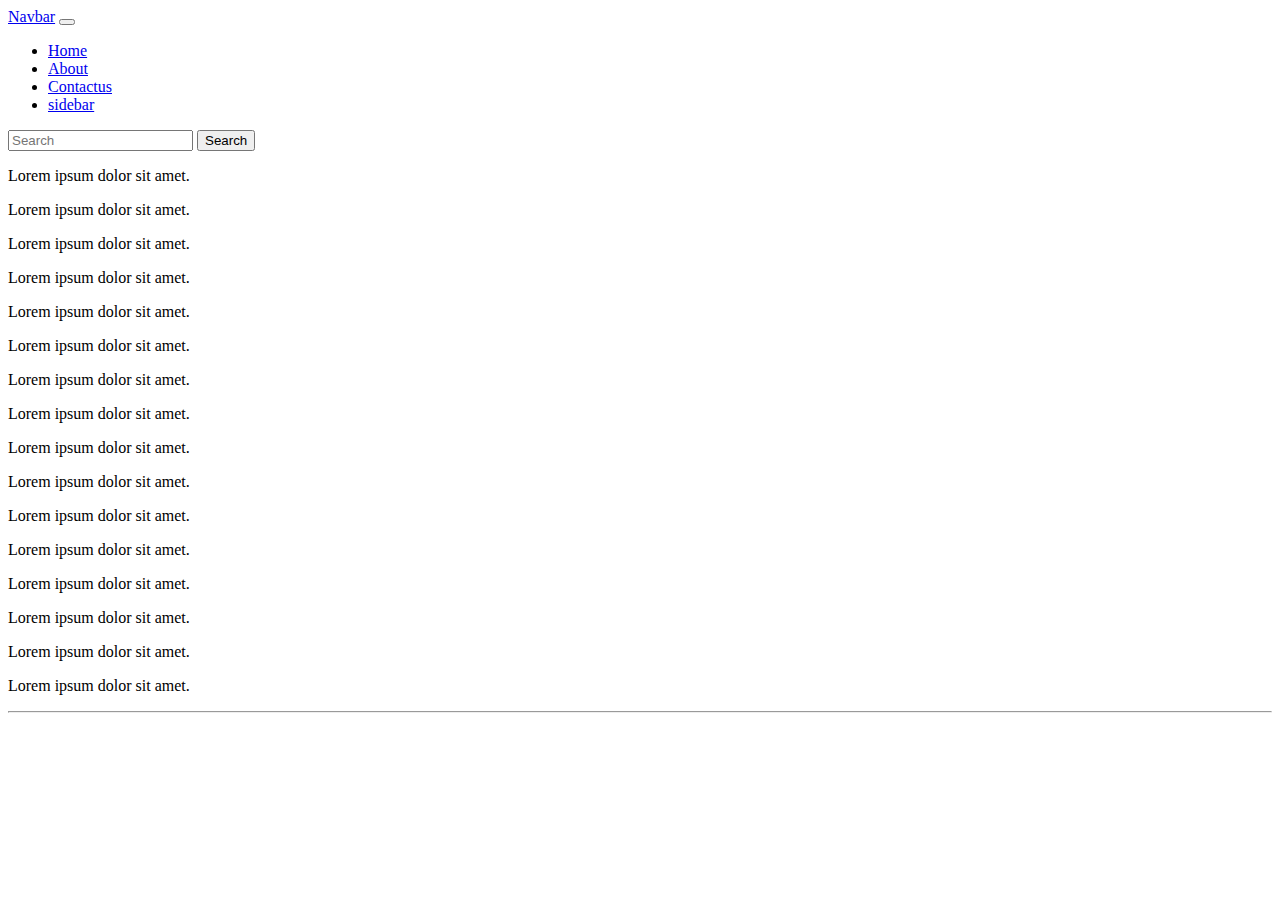
<file: index.html>
<!DOCTYPE html>
<html lang="en">
  <head>
    <meta charset="UTF-8" />
    <meta http-equiv="X-UA-Compatible" content="IE=edge" />
    <meta name="viewport" content="width=device-width, initial-scale=1.0" />
    <title>Document</title>
    <!-- bootstrap.css -->
    <link
      href="https://cdn.jsdelivr.net/npm/bootstrap@5.0.2/dist/css/bootstrap.min.css"
      rel="stylesheet"
      integrity="sha384-EVSTQN3/azprG1Anm3QDgpJLIm9Nao0Yz1ztcQTwFspd3yD65VohhpuuCOmLASjC"
      crossorigin="anonymous"
    />
    <!-- bootstrap js -->
    <script
      src="https://cdn.jsdelivr.net/npm/bootstrap@5.0.2/dist/js/bootstrap.bundle.min.js"
      integrity="sha384-MrcW6ZMFYlzcLA8Nl+NtUVF0sA7MsXsP1UyJoMp4YLEuNSfAP+JcXn/tWtIaxVXM"
      crossorigin="anonymous"
    ></script>
  </head>
  <body>
    <!-- nav section -->
    <nav class="navbar navbar-expand-lg navbar-light bg-primary ">
        <div class="container-fluid">
          <a class="navbar-brand text-light" href="#">Navbar</a>
          <button class="navbar-toggler" type="button" data-bs-toggle="collapse" data-bs-target="#navbarSupportedContent" aria-controls="navbarSupportedContent" aria-expanded="false" aria-label="Toggle navigation">
            <span class="navbar-toggler-icon"></span>
          </button>
          <div class="collapse navbar-collapse" id="navbarSupportedContent">
            <ul class="navbar-nav me-auto mb-2 mb-lg-0">
              <li class="nav-item">
                <a class="nav-link text-light active" aria-current="page" href="./home.html">Home</a>
              </li>
              <li class="nav-item">
                <a class="nav-link text-light" href="./about.html">About</a>
              </li>
              
              <li class="nav-item">
                <a class="nav-link text-light " href="./contactus.html"  >Contactus</a>
              </li>
              <li class="nav-item">
                <a class="nav-link text-light " href="./sidebar.html"  >sidebar</a>
              </li>
            </ul>
            <form class="d-flex">
              <input class="form-control me-2" type="search" placeholder="Search" aria-label="Search">
              <button class="btn btn-outline-success" type="submit">Search</button>
            </form>
          </div>
        </div>
      </nav>

      <!-- Footer Section -->
      <div class="footer bg-primary fixed-bottom py-5 text-center text-light">
        <div class="section container">
            <div class="row">
                <div class="col-sm-12 col-md-3 mx-auto">
                    <p>Lorem ipsum dolor sit amet.</p>
                    <p>Lorem ipsum dolor sit amet.</p>
                    <p>Lorem ipsum dolor sit amet.</p>
                    <p>Lorem ipsum dolor sit amet.</p>

                </div>

                <div class="col-sm-12 col-md-3">
                    <p>Lorem ipsum dolor sit amet.</p>
                    <p>Lorem ipsum dolor sit amet.</p>
                    <p>Lorem ipsum dolor sit amet.</p>
                    <p>Lorem ipsum dolor sit amet.</p>

                </div>
                <div class="col-sm-12 col-md-3">
                    <p>Lorem ipsum dolor sit amet.</p>
                    <p>Lorem ipsum dolor sit amet.</p>
                    <p>Lorem ipsum dolor sit amet.</p>
                    <p>Lorem ipsum dolor sit amet.</p>

                </div>
                <div class="col-sm-12 col-md-3">
                    <p>Lorem ipsum dolor sit amet.</p>
                    <p>Lorem ipsum dolor sit amet.</p>
                    <p>Lorem ipsum dolor sit amet.</p>
                    <p>Lorem ipsum dolor sit amet.</p>

                </div>
                <hr>
            </div>
        </div>
      </div>
  </body>
</html>
</file>
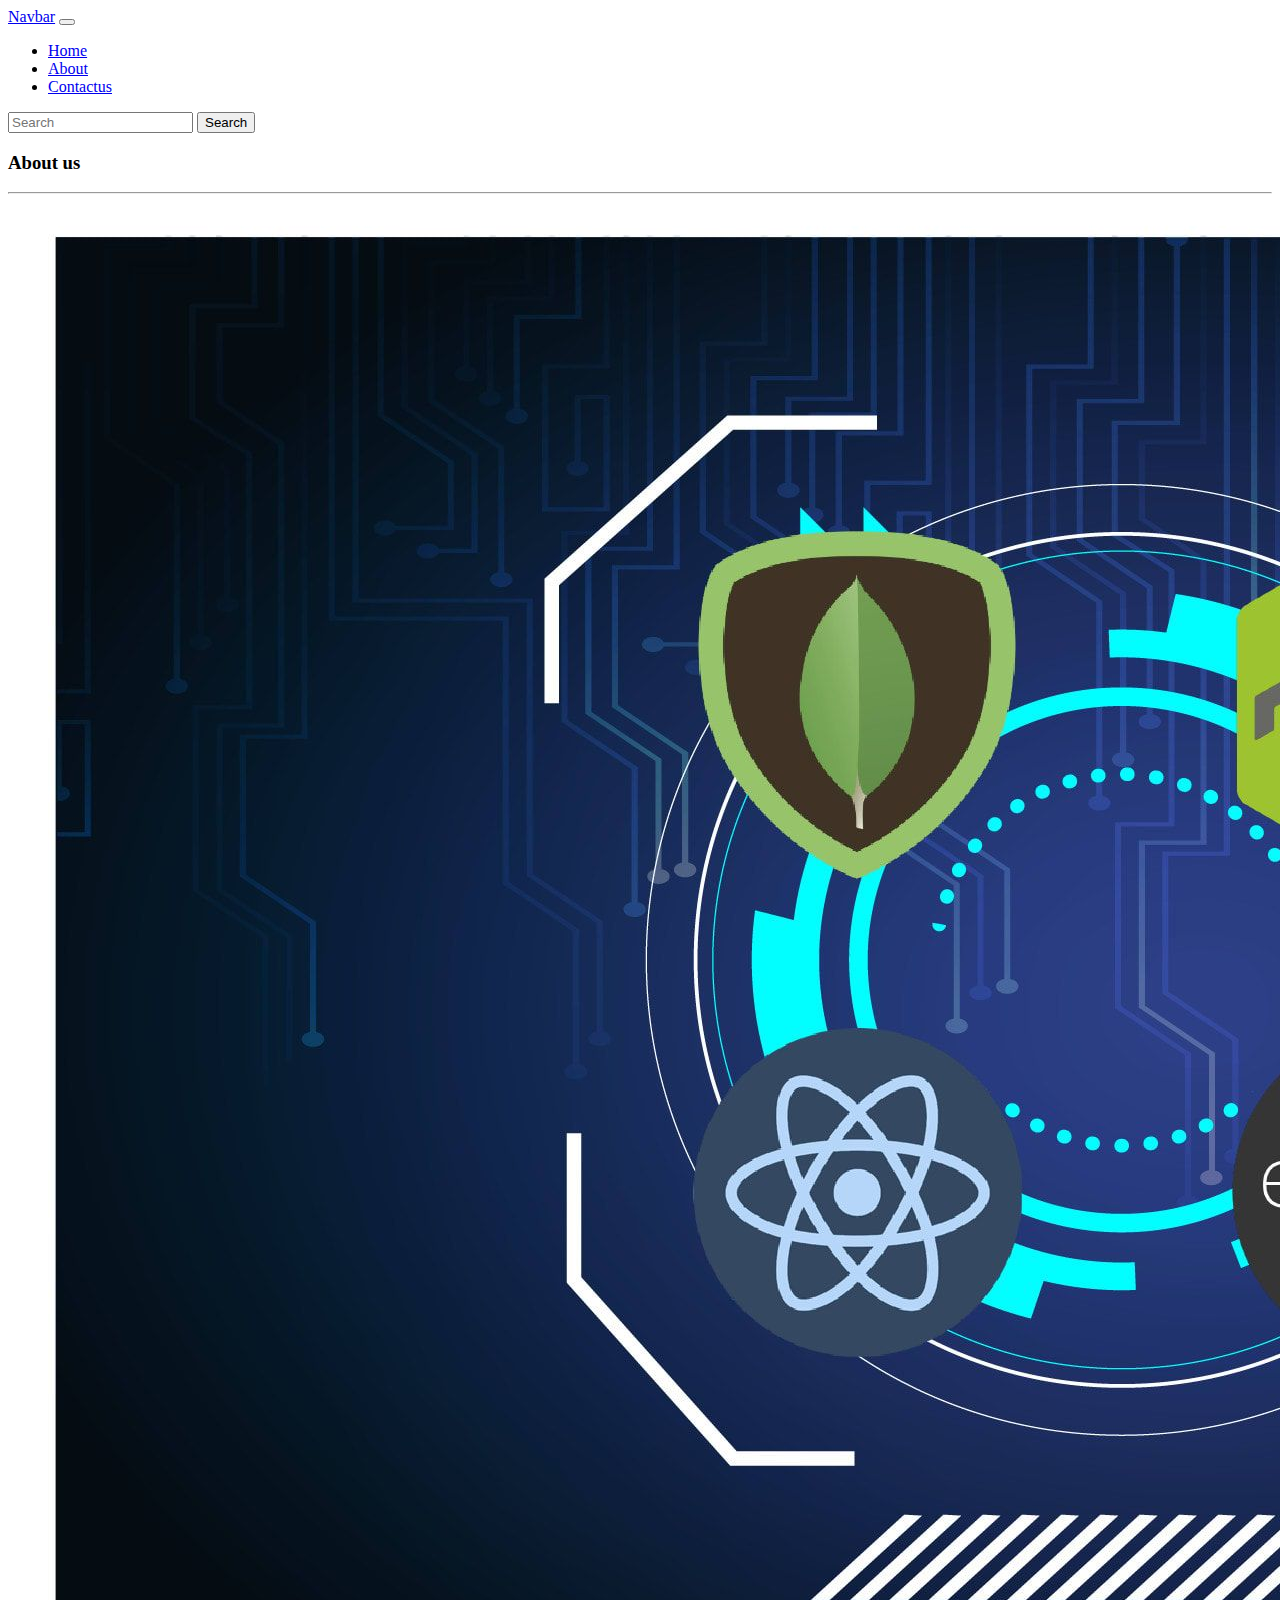
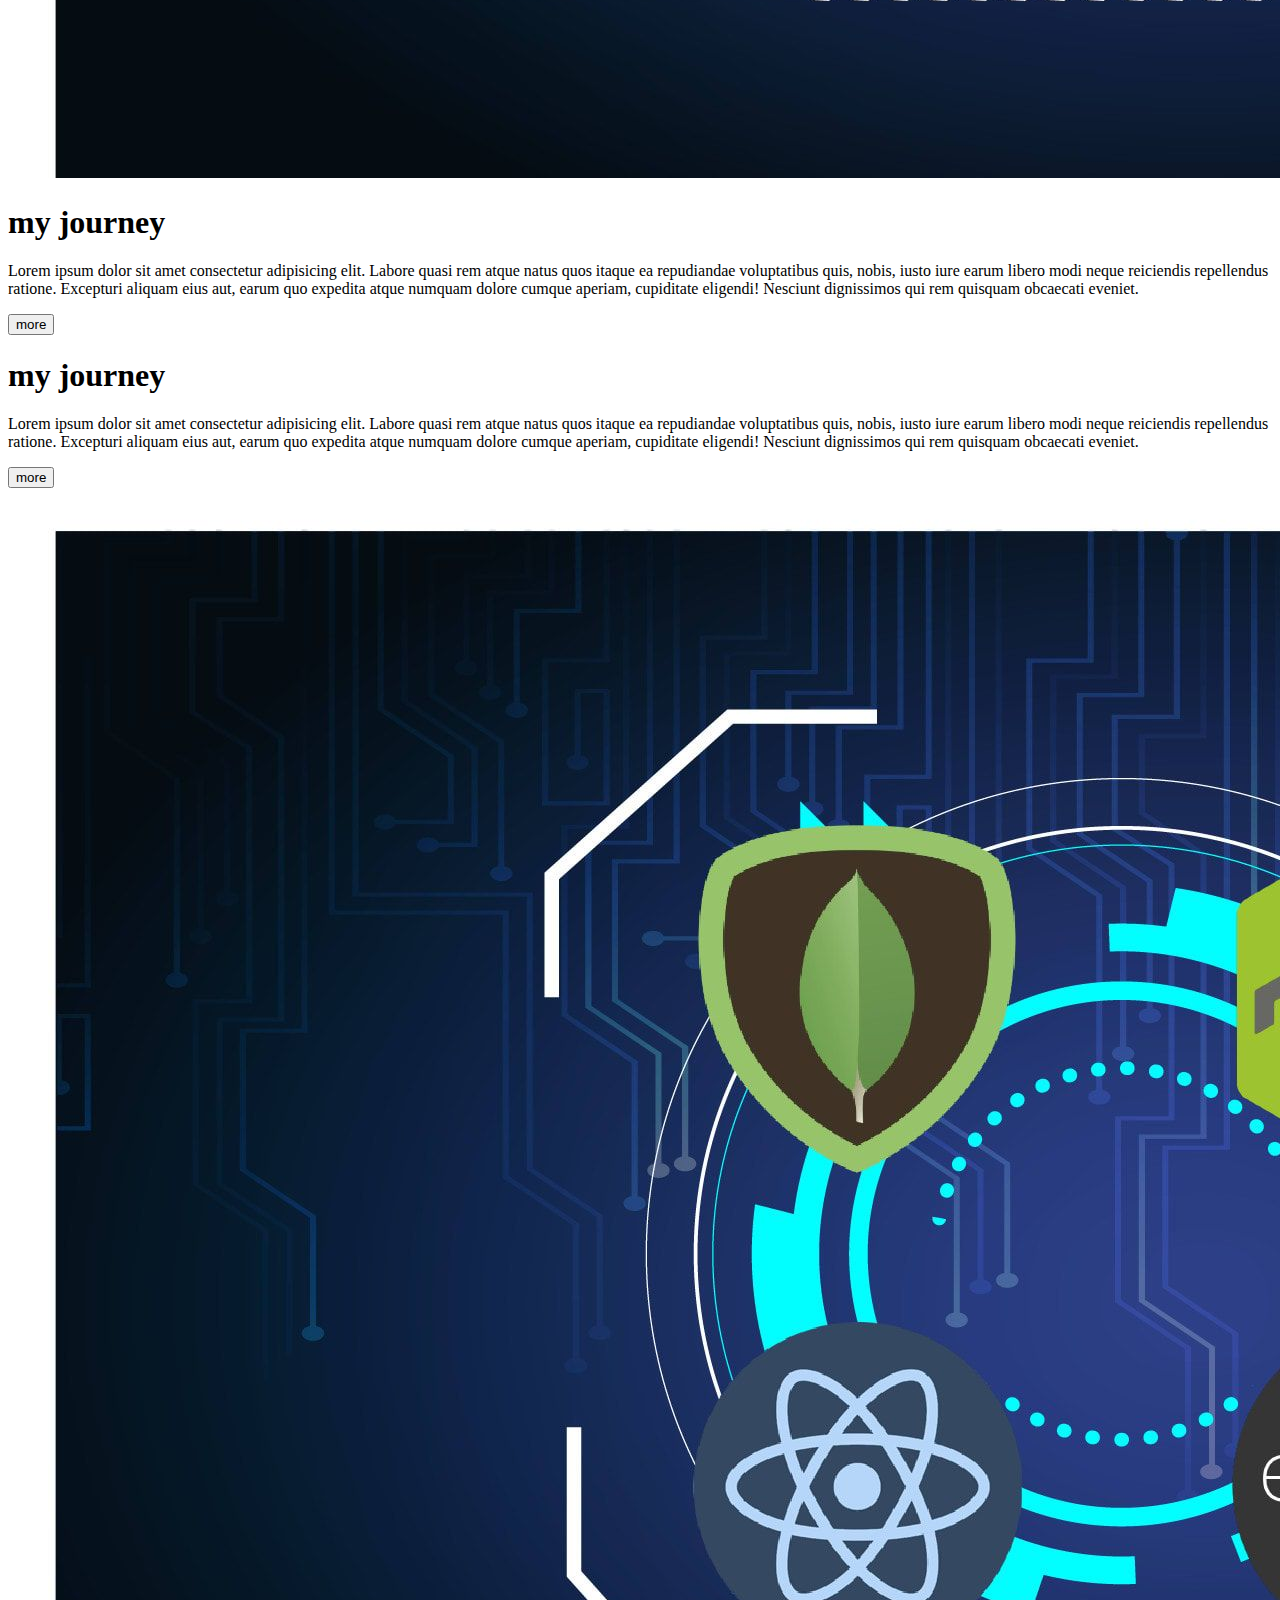
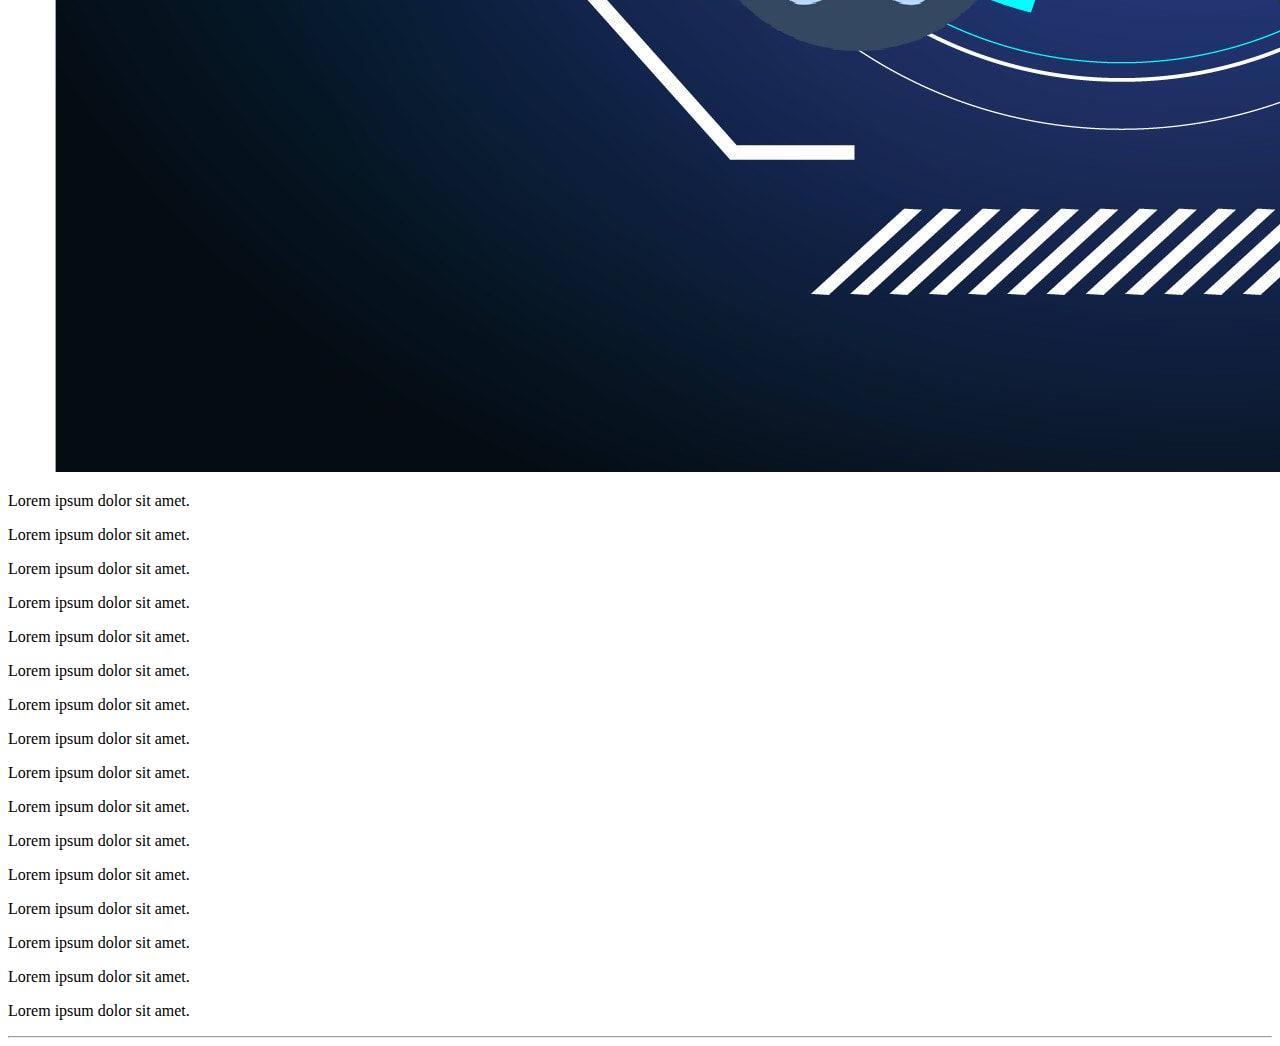
<file: about.html>
<!DOCTYPE html>
<html lang="en">
  <head>
    <meta charset="UTF-8" />
    <meta http-equiv="X-UA-Compatible" content="IE=edge" />
    <meta name="viewport" content="width=device-width, initial-scale=1.0" />
    <title>Document</title>
    <!-- bootstrap.css -->
    <link
      href="https://cdn.jsdelivr.net/npm/bootstrap@5.0.2/dist/css/bootstrap.min.css"
      rel="stylesheet"
      integrity="sha384-EVSTQN3/azprG1Anm3QDgpJLIm9Nao0Yz1ztcQTwFspd3yD65VohhpuuCOmLASjC"
      crossorigin="anonymous"
    />
    <!-- bootstrap js -->
    <script
      src="https://cdn.jsdelivr.net/npm/bootstrap@5.0.2/dist/js/bootstrap.bundle.min.js"
      integrity="sha384-MrcW6ZMFYlzcLA8Nl+NtUVF0sA7MsXsP1UyJoMp4YLEuNSfAP+JcXn/tWtIaxVXM"
      crossorigin="anonymous"
    ></script>
  </head>
  <body>
    <!-- nav section -->
    <nav class="navbar navbar-expand-lg navbar-light bg-primary">
      <div class="container-fluid">
        <a class="navbar-brand text-light" href="#">Navbar</a>
        <button
          class="navbar-toggler"
          type="button"
          data-bs-toggle="collapse"
          data-bs-target="#navbarSupportedContent"
          aria-controls="navbarSupportedContent"
          aria-expanded="false"
          aria-label="Toggle navigation"
        >
          <span class="navbar-toggler-icon"></span>
        </button>
        <div class="collapse navbar-collapse" id="navbarSupportedContent">
          <ul class="navbar-nav me-auto mb-2 mb-lg-0">
            <li class="nav-item">
              <a
                class="nav-link text-light active"
                aria-current="page"
                href="./home.html"
                >Home</a
              >
            </li>
            <li class="nav-item">
              <a class="nav-link text-light" href="./about.html">About</a>
            </li>

            <li class="nav-item">
              <a class="nav-link text-light" href="./contactus.html"
                >Contactus</a
              >
            </li>
          </ul>
          <form class="d-flex">
            <input
              class="form-control me-2"
              type="search"
              placeholder="Search"
              aria-label="Search"
            />
            <button class="btn btn-outline-success" type="submit">
              Search
            </button>
          </form>
        </div>
      </div>
    </nav>
    <!-- about us -->
    <div class="container">
      <div class="about-heade py-5 text-center">
        <h3 class="display-4">About us</h3>
        <hr class="w-25 mx-auto" />
      </div>
      <div class="about-content">
        <div class="row">
          <div class="col-sm-12 col-md-6">
            <figure>
              <img
                src="./img/wp8904202-mern-stack-wallpapers.jpg "
                class="w-100"
                alt=""
              />
            </figure>
          </div>
          <div
            class="col-sm-12 col-md-6 d-flex justify-content-around flex-column"
          >
            <h1 class="display-5">my journey</h1>
            <p class="fs-6">
              Lorem ipsum dolor sit amet consectetur adipisicing elit. Labore
              quasi rem atque natus quos itaque ea repudiandae voluptatibus
              quis, nobis, iusto iure earum libero modi neque reiciendis
              repellendus ratione. Excepturi aliquam eius aut, earum quo
              expedita atque numquam dolore cumque aperiam, cupiditate eligendi!
              Nesciunt dignissimos qui rem quisquam obcaecati eveniet.
            </p>

            <button type="button" class="btn btn-outline-info d-inline">
              more
            </button>
          </div>
        </div>

        <div class="row mt-5">
          <div class="col-sm-12 col-md-6">
            <h1 class="display-5">my journey</h1>
            <p class="fs-6">
              Lorem ipsum dolor sit amet consectetur adipisicing elit. Labore
              quasi rem atque natus quos itaque ea repudiandae voluptatibus
              quis, nobis, iusto iure earum libero modi neque reiciendis
              repellendus ratione. Excepturi aliquam eius aut, earum quo
              expedita atque numquam dolore cumque aperiam, cupiditate eligendi!
              Nesciunt dignissimos qui rem quisquam obcaecati eveniet.
            </p>

            <button type="button" class="btn btn-outline-info d-inline">
              more
            </button>
          </div>
          <div
            class="col-sm-12 col-md-6 d-flex justify-content-around flex-column"
          >
            <figure>
              <img
                src="./img/wp8904202-mern-stack-wallpapers.jpg "
                class="w-100"
                alt=""
              />
            </figure>
          </div>
        </div>
      </div>
    </div>

    <!-- Footer Section -->
    <div class="footer bg-primary py-5 text-center text-light">
      <div class="section container">
        <div class="row">
          <div class="col-sm-12 col-md-3 mx-auto">
            <p>Lorem ipsum dolor sit amet.</p>
            <p>Lorem ipsum dolor sit amet.</p>
            <p>Lorem ipsum dolor sit amet.</p>
            <p>Lorem ipsum dolor sit amet.</p>
          </div>

          <div class="col-sm-12 col-md-3">
            <p>Lorem ipsum dolor sit amet.</p>
            <p>Lorem ipsum dolor sit amet.</p>
            <p>Lorem ipsum dolor sit amet.</p>
            <p>Lorem ipsum dolor sit amet.</p>
          </div>
          <div class="col-sm-12 col-md-3">
            <p>Lorem ipsum dolor sit amet.</p>
            <p>Lorem ipsum dolor sit amet.</p>
            <p>Lorem ipsum dolor sit amet.</p>
            <p>Lorem ipsum dolor sit amet.</p>
          </div>
          <div class="col-sm-12 col-md-3">
            <p>Lorem ipsum dolor sit amet.</p>
            <p>Lorem ipsum dolor sit amet.</p>
            <p>Lorem ipsum dolor sit amet.</p>
            <p>Lorem ipsum dolor sit amet.</p>
          </div>
          <hr />
        </div>
      </div>
    </div>
  </body>
</html>
</file>
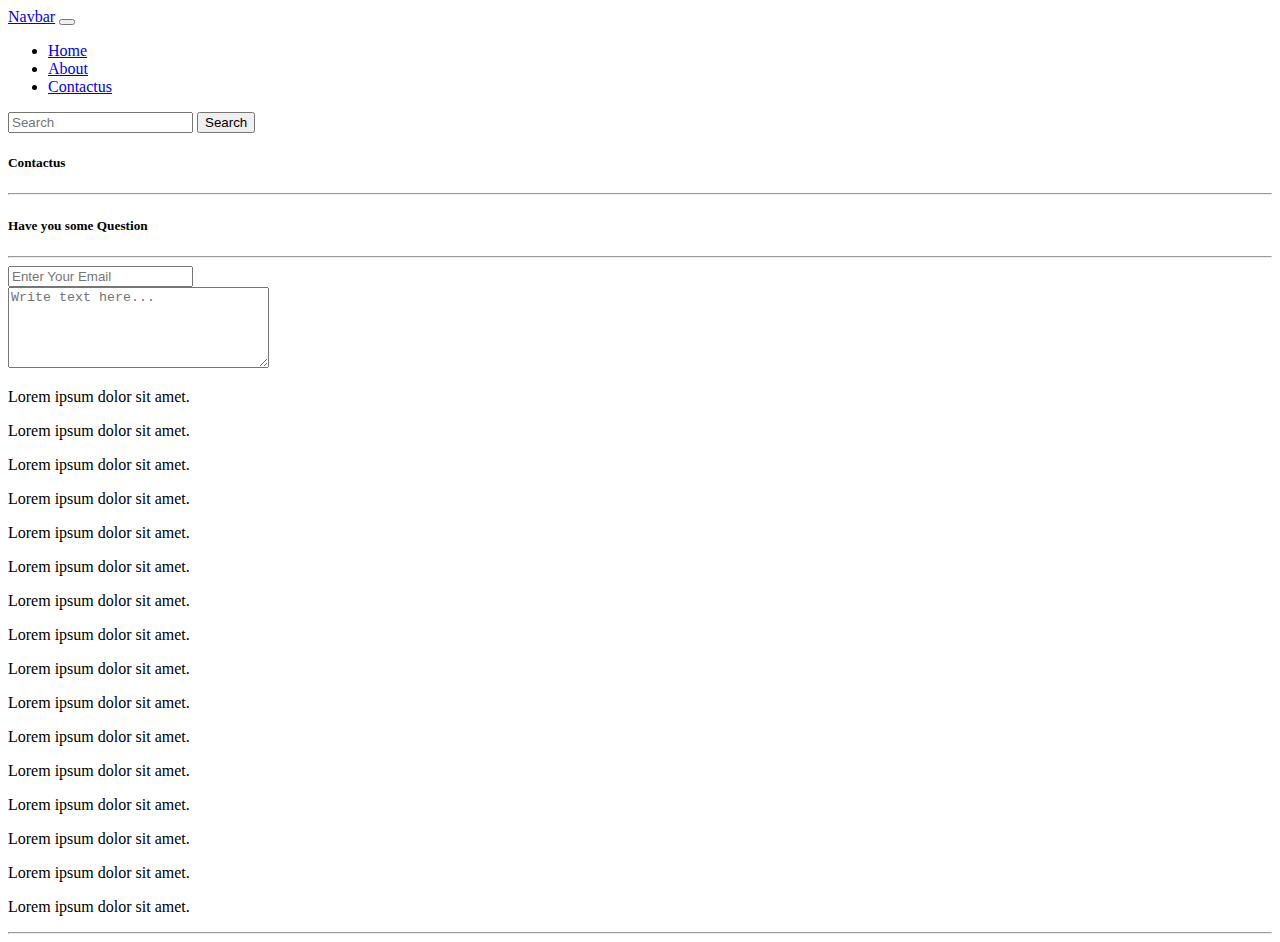
<file: contactus.html>
<!DOCTYPE html>
<html lang="en">
  <head>
    <meta charset="UTF-8" />
    <meta http-equiv="X-UA-Compatible" content="IE=edge" />
    <meta name="viewport" content="width=device-width, initial-scale=1.0" />
    <title>Document</title>
    <!-- bootstrap.css -->
    <link
      href="https://cdn.jsdelivr.net/npm/bootstrap@5.0.2/dist/css/bootstrap.min.css"
      rel="stylesheet"
      integrity="sha384-EVSTQN3/azprG1Anm3QDgpJLIm9Nao0Yz1ztcQTwFspd3yD65VohhpuuCOmLASjC"
      crossorigin="anonymous"
    />
    <!-- bootstrap js -->
    <script
      src="https://cdn.jsdelivr.net/npm/bootstrap@5.0.2/dist/js/bootstrap.bundle.min.js"
      integrity="sha384-MrcW6ZMFYlzcLA8Nl+NtUVF0sA7MsXsP1UyJoMp4YLEuNSfAP+JcXn/tWtIaxVXM"
      crossorigin="anonymous"
    ></script>
  </head>
  <body>
    <!-- nav section -->
    <nav class="navbar navbar-expand-lg navbar-light bg-primary ">
        <div class="container-fluid">
          <a class="navbar-brand text-light" href="#">Navbar</a>
          <button class="navbar-toggler" type="button" data-bs-toggle="collapse" data-bs-target="#navbarSupportedContent" aria-controls="navbarSupportedContent" aria-expanded="false" aria-label="Toggle navigation">
            <span class="navbar-toggler-icon"></span>
          </button>
          <div class="collapse navbar-collapse" id="navbarSupportedContent">
            <ul class="navbar-nav me-auto mb-2 mb-lg-0">
              <li class="nav-item">
                <a class="nav-link text-light active" aria-current="page" href="./home.html">Home</a>
              </li>
              <li class="nav-item">
                <a class="nav-link text-light" href="./about.html">About</a>
              </li>
              
              <li class="nav-item">
                <a class="nav-link text-light " href="./contactus.html"  >Contactus</a>
              </li>
            </ul>
            <form class="d-flex">
              <input class="form-control me-2" type="search" placeholder="Search" aria-label="Search">
              <button class="btn btn-outline-success" type="submit">Search</button>
            </form>
          </div>
        </div>
      </nav>
   <!-- contact us -->
   <div class="container">
    
        <div class="row">
            <div class="col-sm-12 col-md-6 mx-auto ">
                <section>
                    <div class="header text-center ">
                        <h5 class="display-1 fs-1">Contactus</h5>
                        <hr class="w-25 mx-auto">
                    </div>

                    <div class="contact-content py-5">
                        <div class="question text-center">
                            <h5 class="fs-4 display-3">Have you some Question</h5>
                            <hr class="w-50 mx-auto">
                        </div>
                        <form action="" class="form-group">
                            <div class="">
                                <!-- <label for="" class="mb-1"> your email</label> -->
                                <input type="text" class="form-control form-control-lg mb-3" placeholder="Enter Your Email">
                            </div>
                        <textarea name="" id="" cols="30" rows="5" class="form-control form-control-lg" placeholder="Write text here..."></textarea>
                        </form>
                    </div>
                </section>
             
            </div>
        </div>
    </section>
   </div>
      <!-- Footer Section -->
      <div class="footer bg-primary  py-5 text-center text-light">
        <div class="section container">
            <div class="row">
                <div class="col-sm-12 col-md-3 mx-auto">
                    <p>Lorem ipsum dolor sit amet.</p>
                    <p>Lorem ipsum dolor sit amet.</p>
                    <p>Lorem ipsum dolor sit amet.</p>
                    <p>Lorem ipsum dolor sit amet.</p>

                </div>

                <div class="col-sm-12 col-md-3">
                    <p>Lorem ipsum dolor sit amet.</p>
                    <p>Lorem ipsum dolor sit amet.</p>
                    <p>Lorem ipsum dolor sit amet.</p>
                    <p>Lorem ipsum dolor sit amet.</p>

                </div>
                <div class="col-sm-12 col-md-3">
                    <p>Lorem ipsum dolor sit amet.</p>
                    <p>Lorem ipsum dolor sit amet.</p>
                    <p>Lorem ipsum dolor sit amet.</p>
                    <p>Lorem ipsum dolor sit amet.</p>

                </div>
                <div class="col-sm-12 col-md-3">
                    <p>Lorem ipsum dolor sit amet.</p>
                    <p>Lorem ipsum dolor sit amet.</p>
                    <p>Lorem ipsum dolor sit amet.</p>
                    <p>Lorem ipsum dolor sit amet.</p>

                </div>
                <hr>
            </div>
        </div>
      </div>
  </body>
</html>
</file>
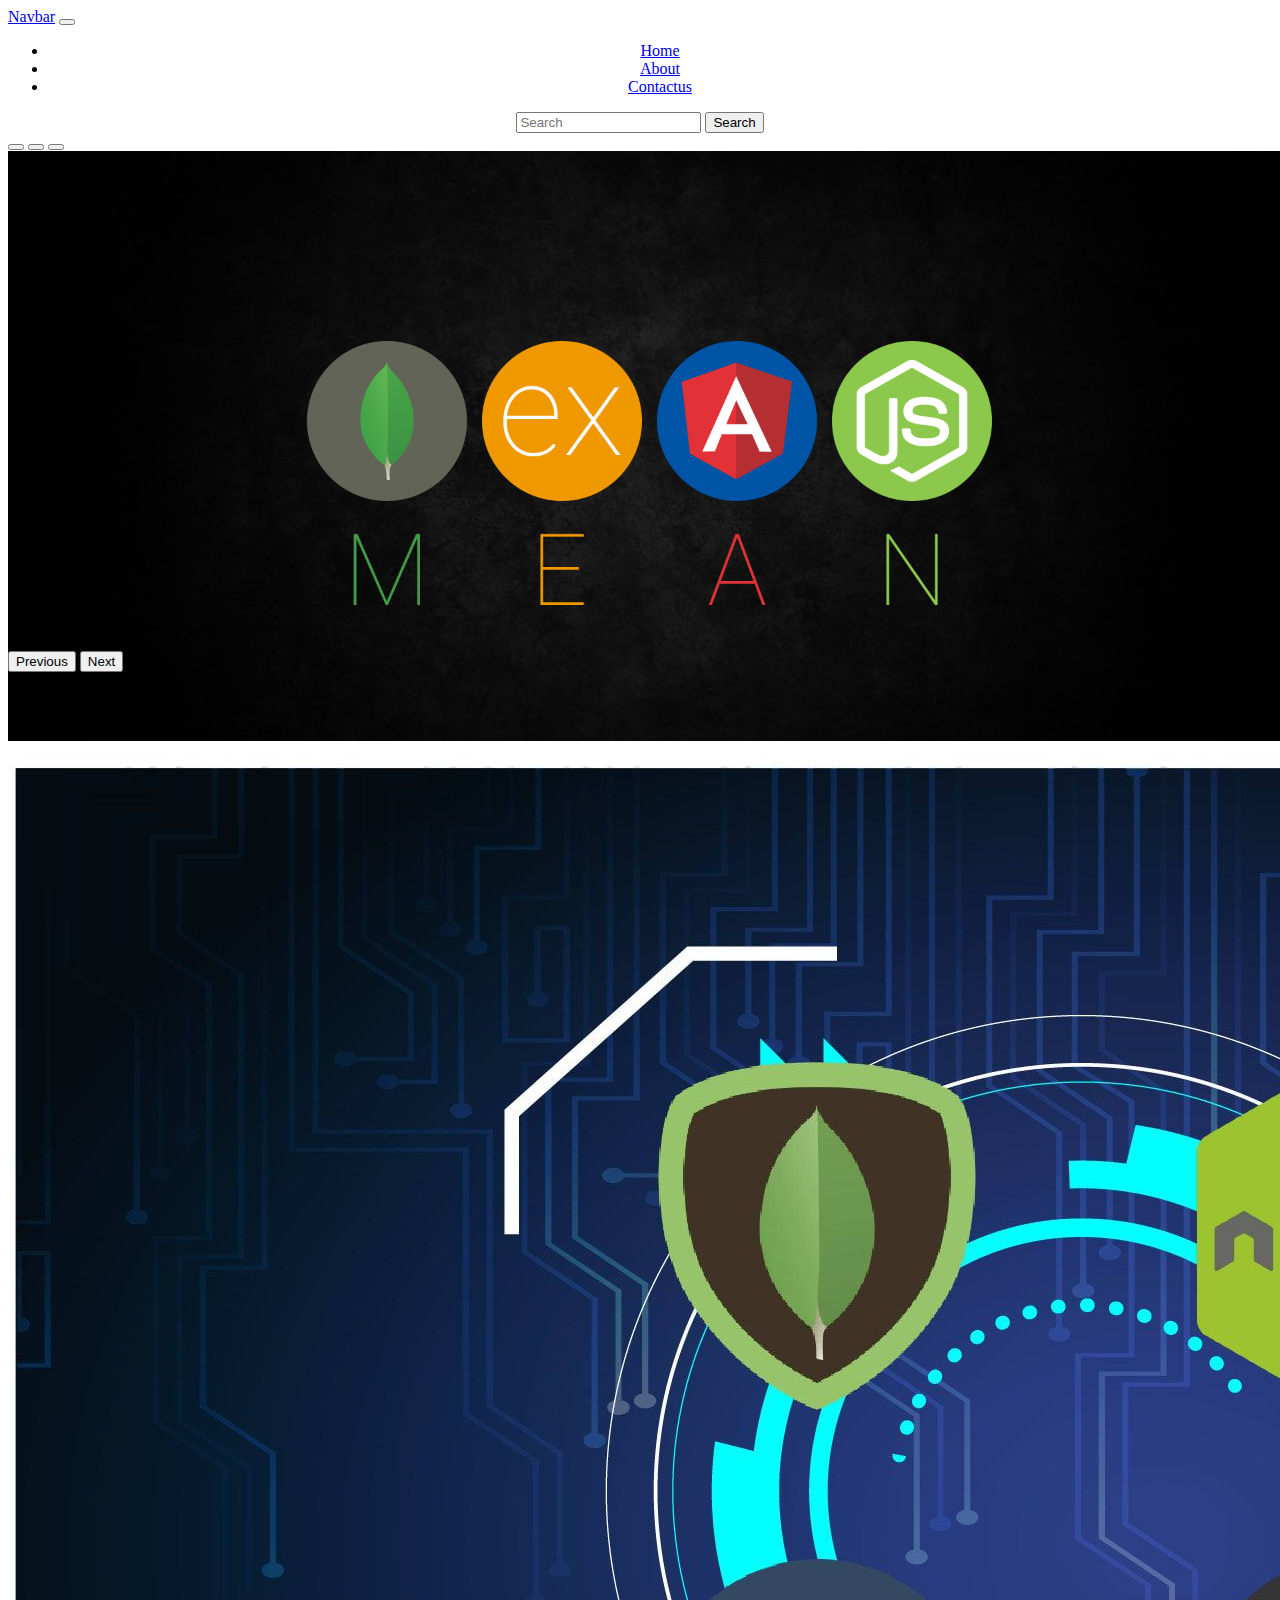
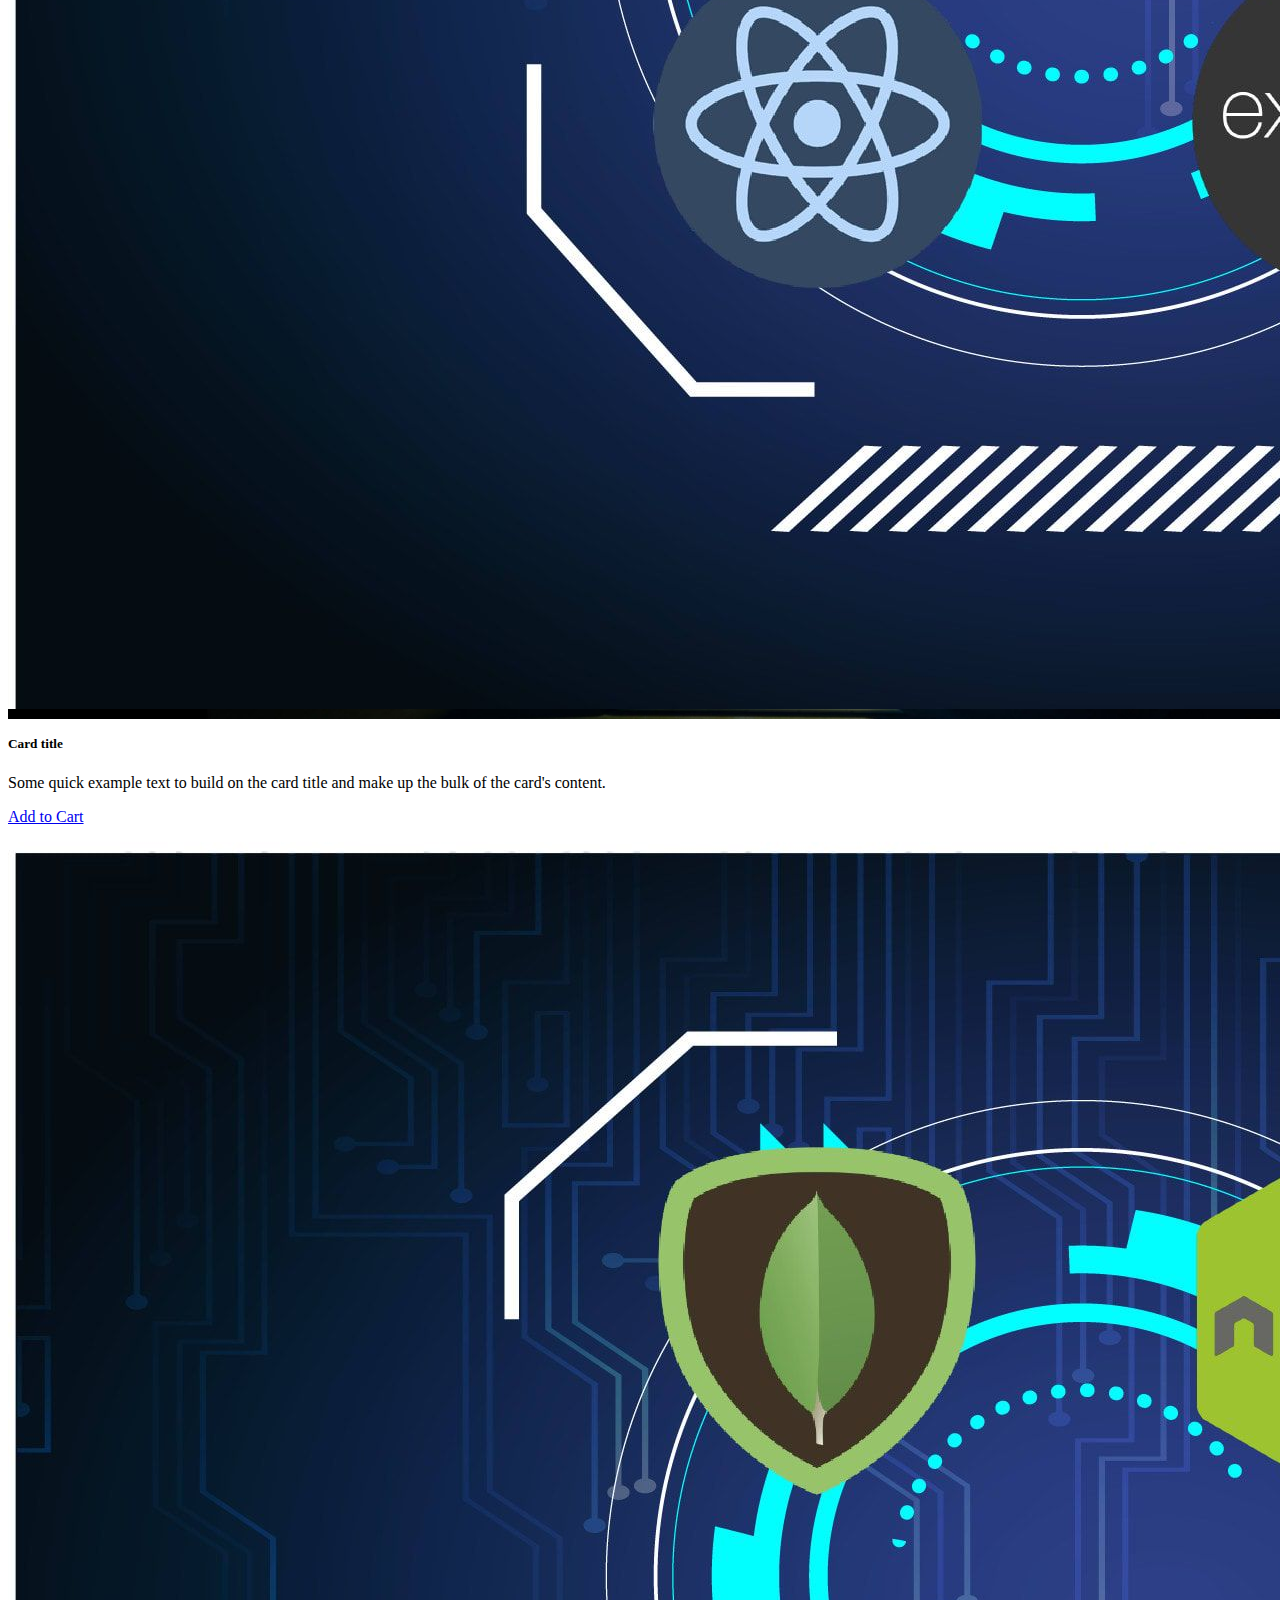
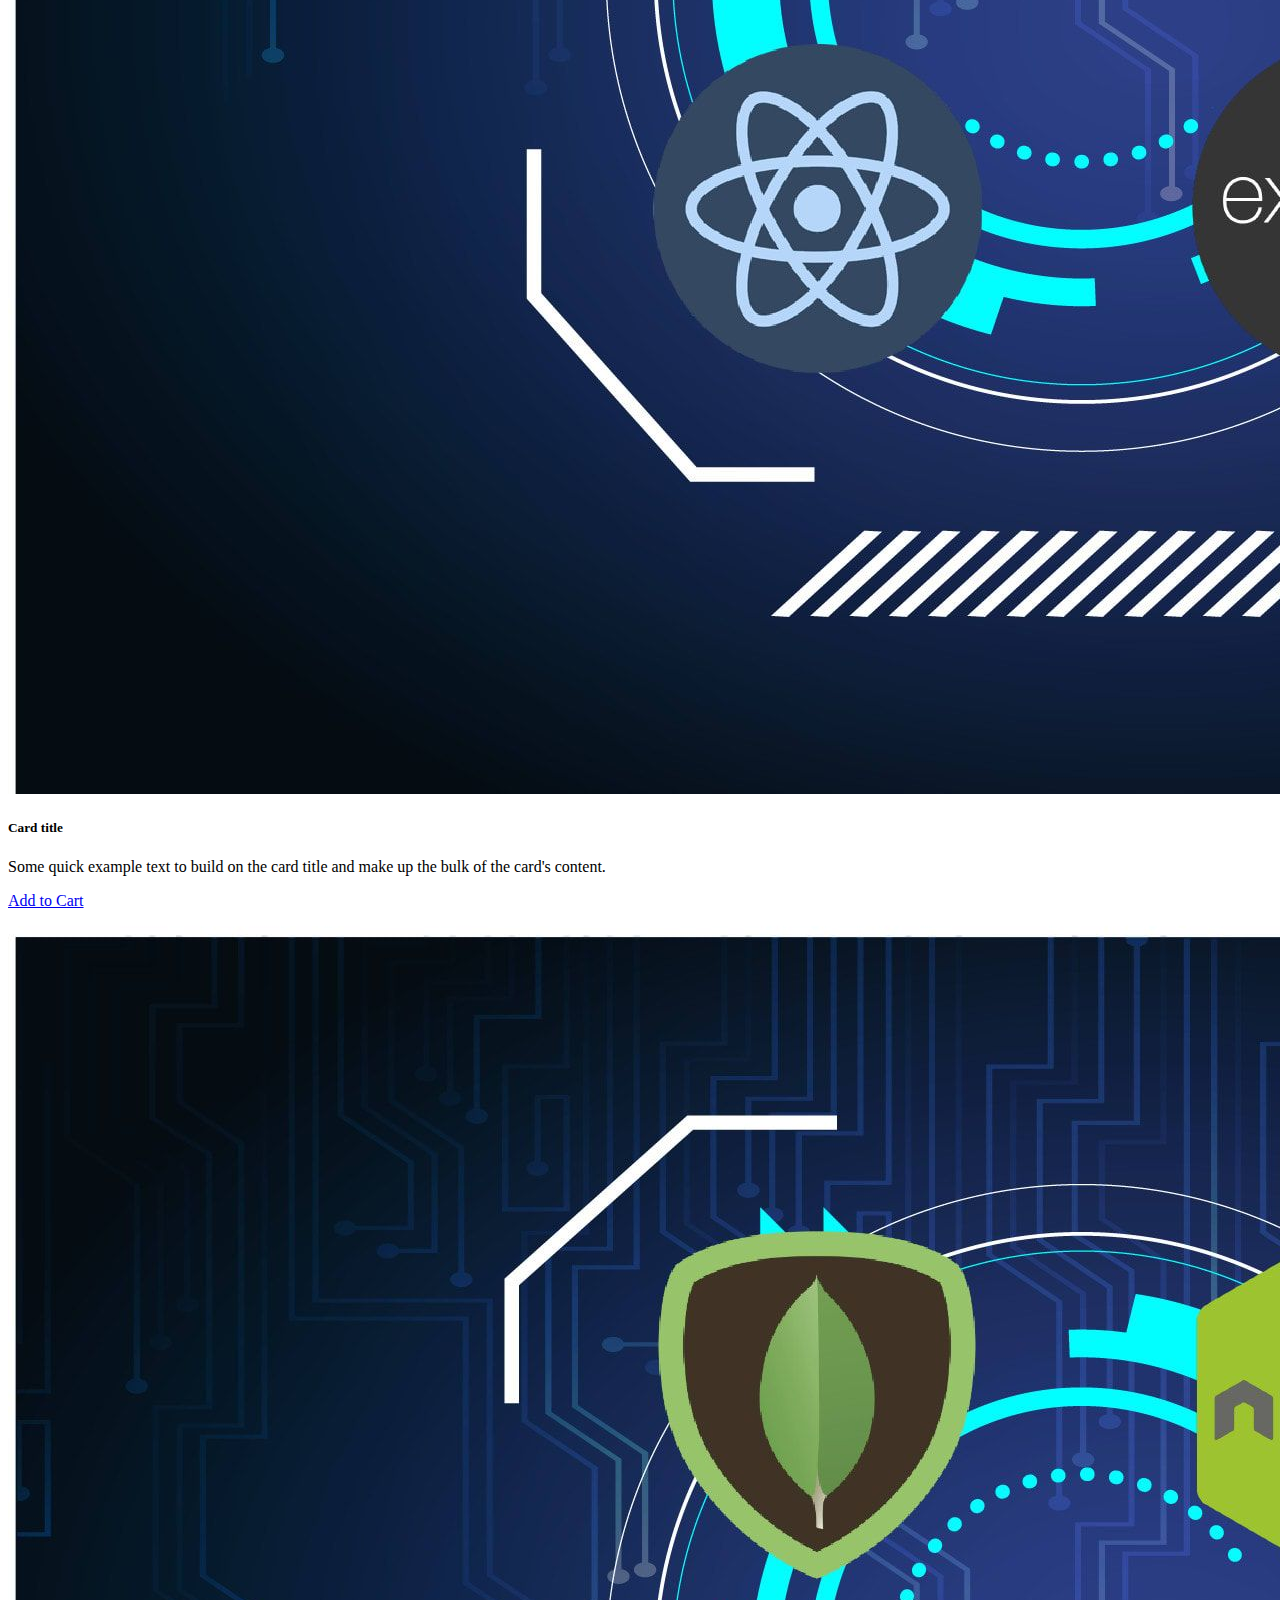
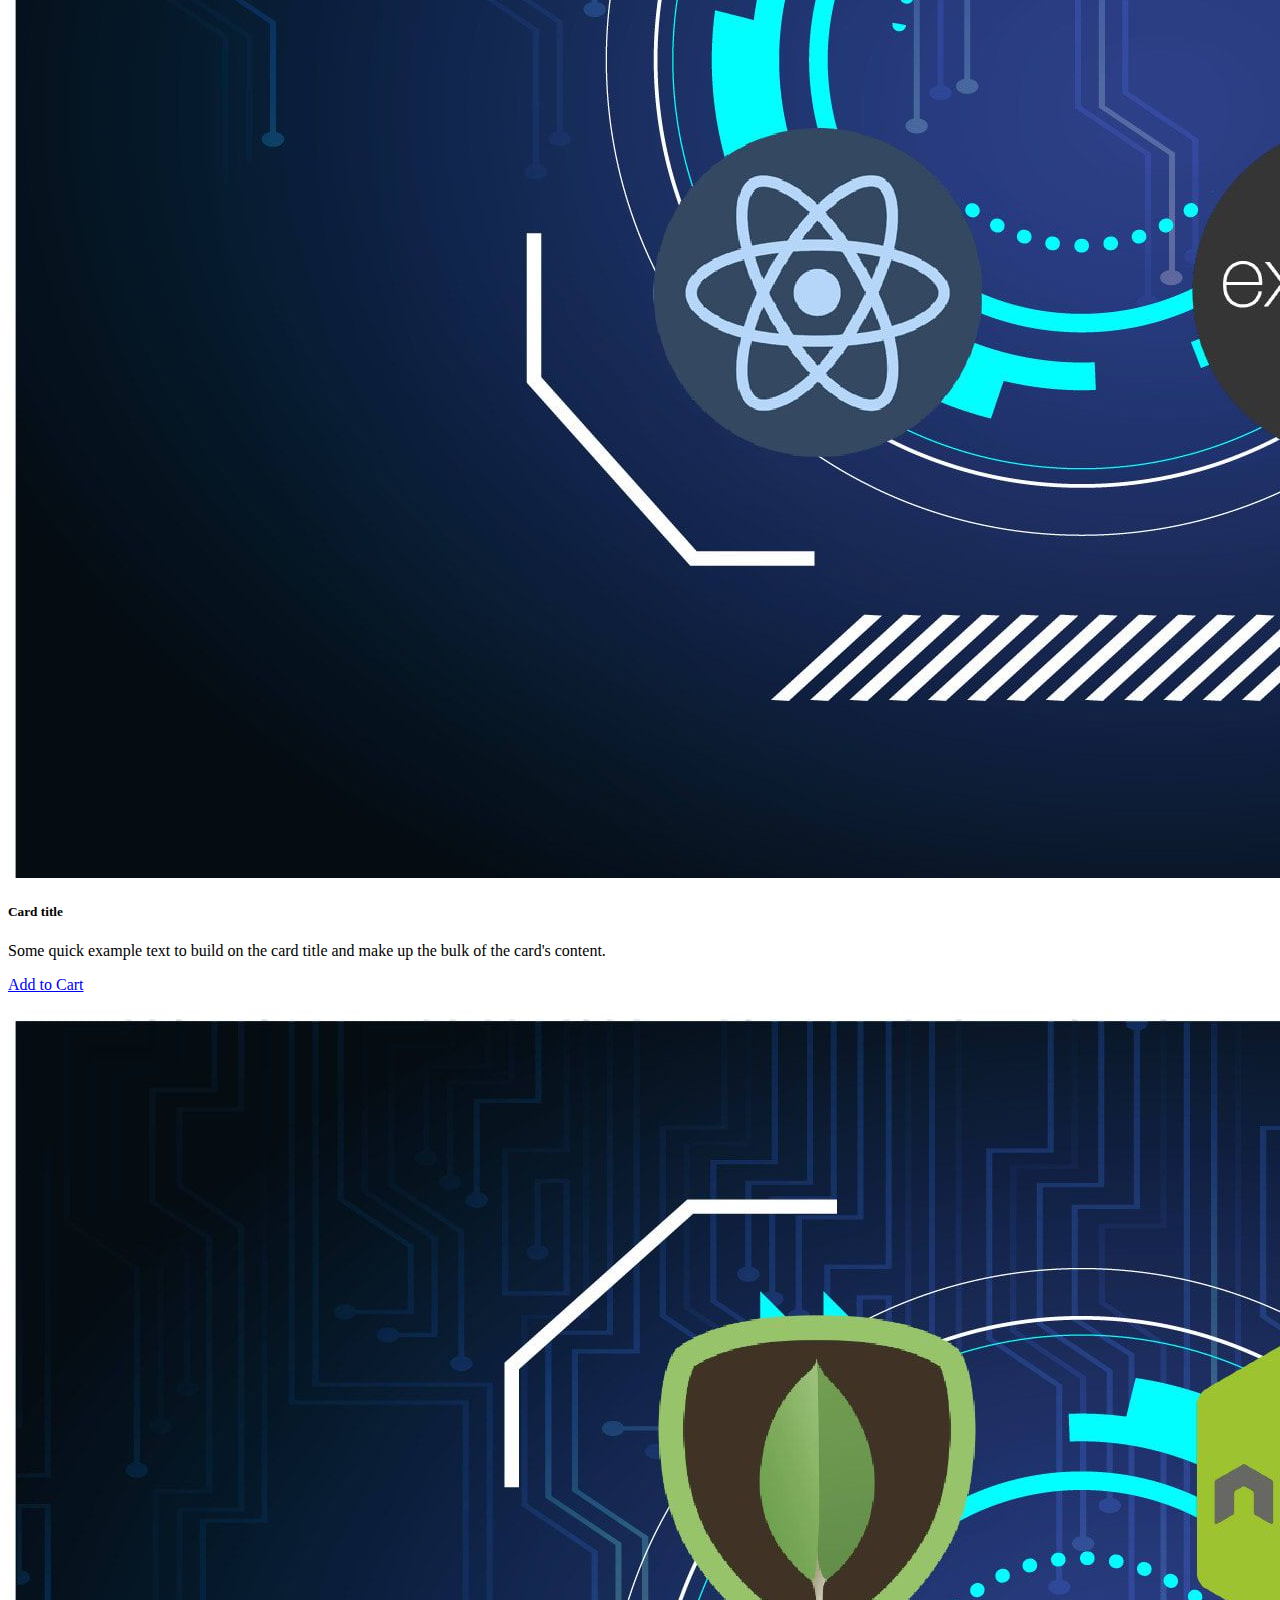
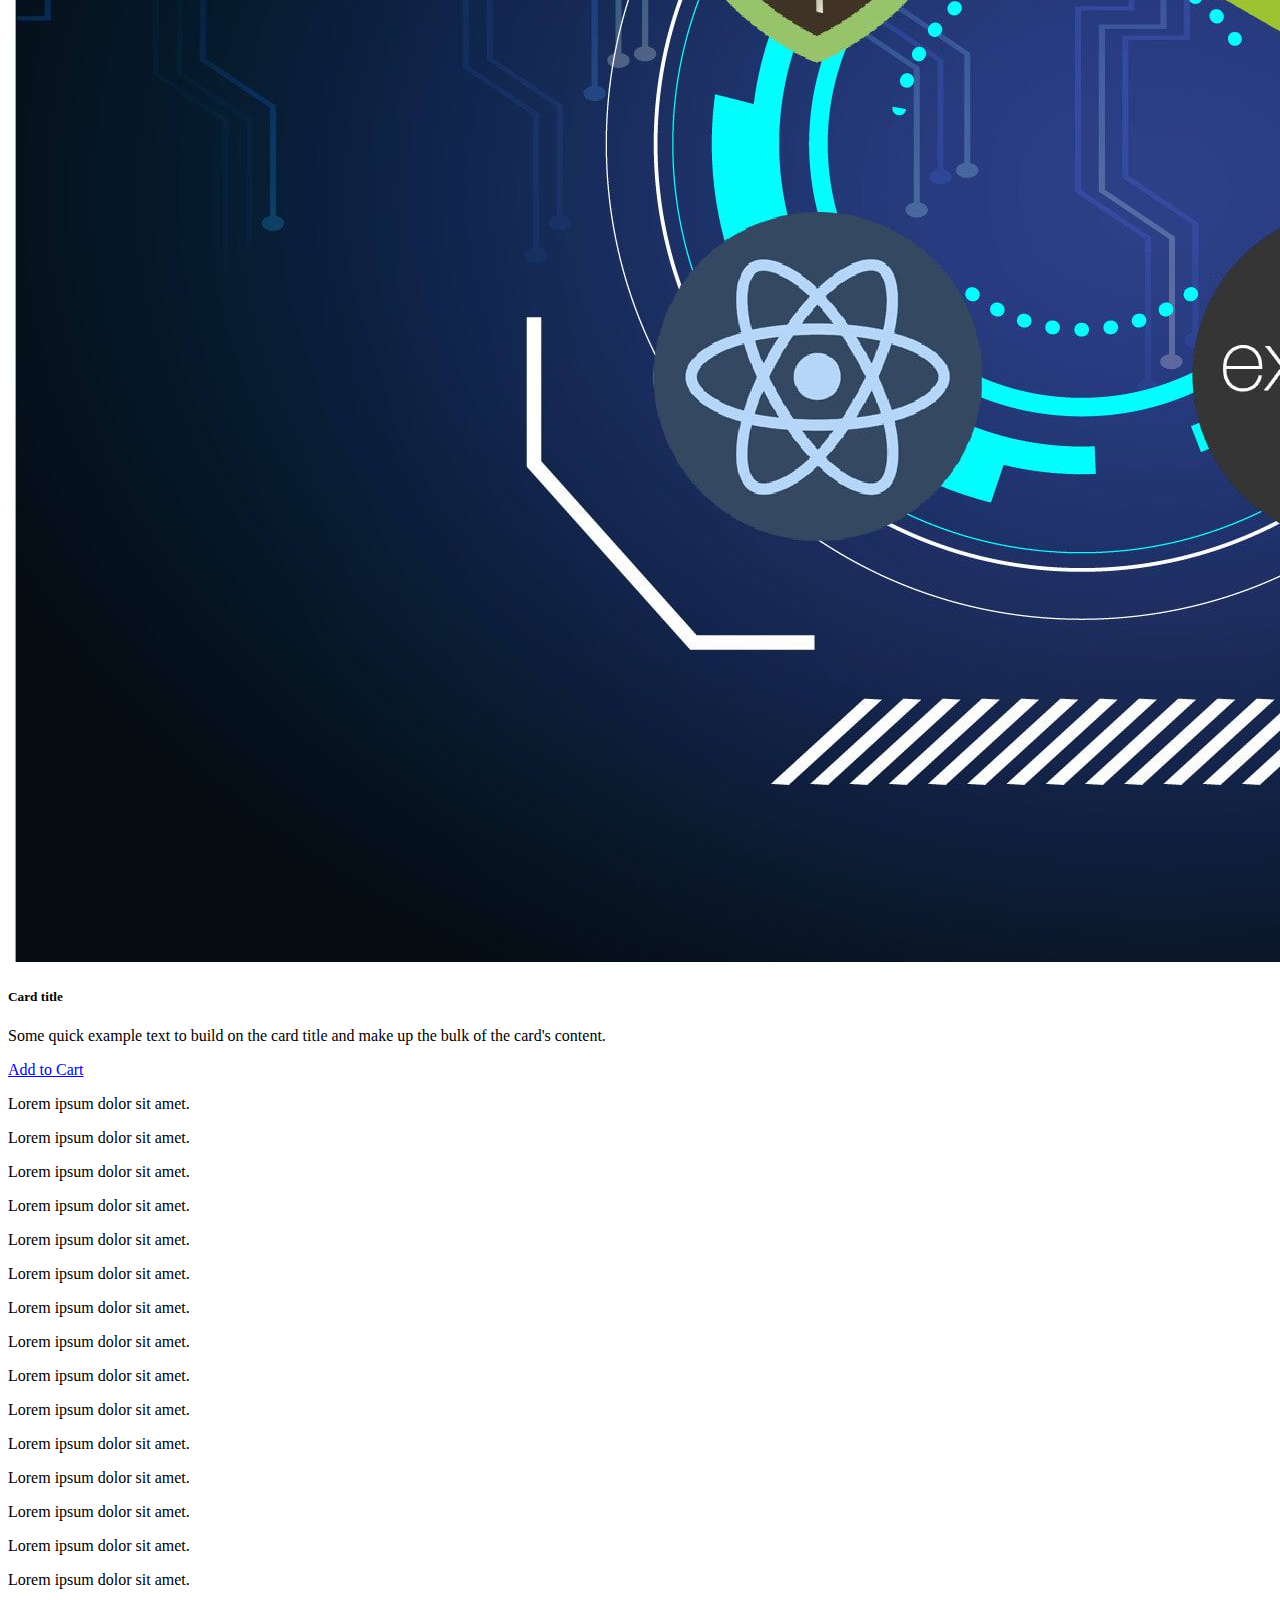
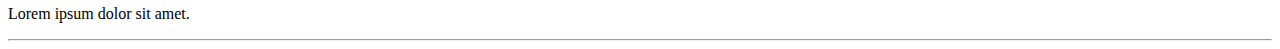
<file: home.html>
<!DOCTYPE html>
<html lang="en">
  <head>
    <meta charset="UTF-8" />
    <meta http-equiv="X-UA-Compatible" content="IE=edge" />
    <meta name="viewport" content="width=device-width, initial-scale=1.0" />
    <title>Document</title>
    <!-- custom css -->
    <link rel="stylesheet" href="./style.css">
    <!-- bootstrap.css -->
    <link
      href="https://cdn.jsdelivr.net/npm/bootstrap@5.0.2/dist/css/bootstrap.min.css"
      rel="stylesheet"
      integrity="sha384-EVSTQN3/azprG1Anm3QDgpJLIm9Nao0Yz1ztcQTwFspd3yD65VohhpuuCOmLASjC"
      crossorigin="anonymous"
    />
    <!-- bootstrap js -->
    <script
      src="https://cdn.jsdelivr.net/npm/bootstrap@5.0.2/dist/js/bootstrap.bundle.min.js"
      integrity="sha384-MrcW6ZMFYlzcLA8Nl+NtUVF0sA7MsXsP1UyJoMp4YLEuNSfAP+JcXn/tWtIaxVXM"
      crossorigin="anonymous"
    ></script>
  </head>
  <body>
    <!-- nav section -->
    <nav class="navbar navbar-expand-lg navbar-light bg-primary ">
        <div class="container-fluid">
          <a class="navbar-brand text-light" href="#">Navbar</a>
          <button class="navbar-toggler" type="button" data-bs-toggle="collapse" data-bs-target="#navbarSupportedContent" aria-controls="navbarSupportedContent" aria-expanded="false" aria-label="Toggle navigation">
            <span class="navbar-toggler-icon"></span>
          </button>
          <div class="collapse navbar-collapse" id="navbarSupportedContent">
            <ul class="navbar-nav me-auto mb-2 mb-lg-0">
              <li class="nav-item">
                <a class="nav-link text-light active" aria-current="page" href="./home.html">Home</a>
              </li>
              <li class="nav-item">
                <a class="nav-link text-light" href="./about.html">About</a>
              </li>
              
              <li class="nav-item">
                <a class="nav-link text-light " href="./contactus.html"  >Contactus</a>
              </li>
            </ul>
            <form class="d-flex">
              <input class="form-control me-2" type="search" placeholder="Search" aria-label="Search">
              <button class="btn btn-outline-success" type="submit">Search</button>
            </form>
          </div>
        </div>
      </nav>
      <!-- carousel -->
      <div id="carouselExampleIndicators" class="carousel slide mb-5" data-bs-ride="carousel">
        <div class="carousel-indicators">
          <button type="button" data-bs-target="#carouselExampleIndicators" data-bs-slide-to="0" class="active" aria-current="true" aria-label="Slide 1"></button>
          <button type="button" data-bs-target="#carouselExampleIndicators" data-bs-slide-to="1" aria-label="Slide 2"></button>
          <button type="button" data-bs-target="#carouselExampleIndicators" data-bs-slide-to="2" aria-label="Slide 3"></button>
        </div>
        <div class="carousel-inner">
          <div class="carousel-item active">
            <img src="./img/wp2465915-javascript-wallpapers.png" class="d-block img-fluid" alt="...">
          </div>
          <div class="carousel-item">
            <img src="./img/wp8903944-mern-stack-wallpapers.jpg" class="d-block img-fluid " alt="...">
          </div>
          <div class="carousel-item">
            <img src="./img/wp8904080-mern-stack-wallpapers.jpg" class="d-block img-fluid" alt="...">
          </div>
        </div>
        <button class="carousel-control-prev" type="button" data-bs-target="#carouselExampleIndicators" data-bs-slide="prev">
          <span class="carousel-control-prev-icon" aria-hidden="true"></span>
          <span class="visually-hidden">Previous</span>
        </button>
        <button class="carousel-control-next" type="button" data-bs-target="#carouselExampleIndicators" data-bs-slide="next">
          <span class="carousel-control-next-icon" aria-hidden="true"></span>
          <span class="visually-hidden">Next</span>
        </button>
      </div>
      <!-- content -->
      <div class="container py-2 mb-2 mx-auto">
        <div class="header text-center py-2">
            <h3 class="dispaly-1 fw-light">Our Products</h3>
            <hr class="w-25 mx-auto">
        </div>
        <div class="secton">
            <div class="row">
                <div class="col-sm-12 col-md-3   mb-3 ">
                    <div class="card" >
                        <img src="./img//wp8904202-mern-stack-wallpapers.jpg" class="card-img-top w-100" alt="...">
                        <div class="card-body">
                          <h5 class="card-title">Card title</h5>
                          <p class="card-text">Some quick example text to build on the card title and make up the bulk of the card's content.</p>
                          <a href="#" class="btn btn-primary">Add to Cart</a>
                        </div>
                      </div>

                </div>

                <div class="col-sm-12 col-md-3  mx-auto  mb-3">
                    <div class="card" >
                        <img src="./img//wp8904202-mern-stack-wallpapers.jpg" class="card-img-top w-100" alt="...">
                        <div class="card-body">
                          <h5 class="card-title">Card title</h5>
                          <p class="card-text">Some quick example text to build on the card title and make up the bulk of the card's content.</p>
                          <a href="#" class="btn btn-primary">Add to Cart</a>
                        </div>
                      </div>

                </div>

                <div class="col-sm-12 col-md-3 border mx-auto  mb-3">
                    <div class="card" >
                        <img src="./img//wp8904202-mern-stack-wallpapers.jpg" class="card-img-top w-100" alt="...">
                        <div class="card-body">
                          <h5 class="card-title">Card title</h5>
                          <p class="card-text">Some quick example text to build on the card title and make up the bulk of the card's content.</p>
                          <a href="#" class="btn btn-primary">Add to Cart</a>
                        </div>
                      </div>
                </div>

                <div class="col-sm-12 col-md-3 border mx-auto  mb-3">
                    <div class="card" >
                        <img src="./img//wp8904202-mern-stack-wallpapers.jpg" class="card-img-top w-100" alt="...">
                        <div class="card-body">
                          <h5 class="card-title">Card title</h5>
                          <p class="card-text">Some quick example text to build on the card title and make up the bulk of the card's content.</p>
                          <a href="#" class="btn btn-primary">Add to Cart</a>
                        </div>
                      </div>

                </div>

                
            </div>
        </div>
      </div>

      <!-- Footer Section -->
      <div class="footer bg-primary  py-5 text-center text-light">
        <div class="section container">
            <div class="row">
                <div class="col-sm-12 col-md-3 mx-auto">
                    <p>Lorem ipsum dolor sit amet.</p>
                    <p>Lorem ipsum dolor sit amet.</p>
                    <p>Lorem ipsum dolor sit amet.</p>
                    <p>Lorem ipsum dolor sit amet.</p>

                </div>

                <div class="col-sm-12 col-md-3">
                    <p>Lorem ipsum dolor sit amet.</p>
                    <p>Lorem ipsum dolor sit amet.</p>
                    <p>Lorem ipsum dolor sit amet.</p>
                    <p>Lorem ipsum dolor sit amet.</p>

                </div>
                <div class="col-sm-12 col-md-3">
                    <p>Lorem ipsum dolor sit amet.</p>
                    <p>Lorem ipsum dolor sit amet.</p>
                    <p>Lorem ipsum dolor sit amet.</p>
                    <p>Lorem ipsum dolor sit amet.</p>

                </div>
                <div class="col-sm-12 col-md-3">
                    <p>Lorem ipsum dolor sit amet.</p>
                    <p>Lorem ipsum dolor sit amet.</p>
                    <p>Lorem ipsum dolor sit amet.</p>
                    <p>Lorem ipsum dolor sit amet.</p>

                </div>
                <hr>
            </div>
        </div>
      </div>
  </body>
</html>
</file>
<file: style.css>
.carousel-inner {
height: 500px !important;
}
 .carousel-item img{
    height: 80vh !important;
    width: 100vw !important;
  
}
.navbar-collapse {
    text-align: center;
}
</file>
